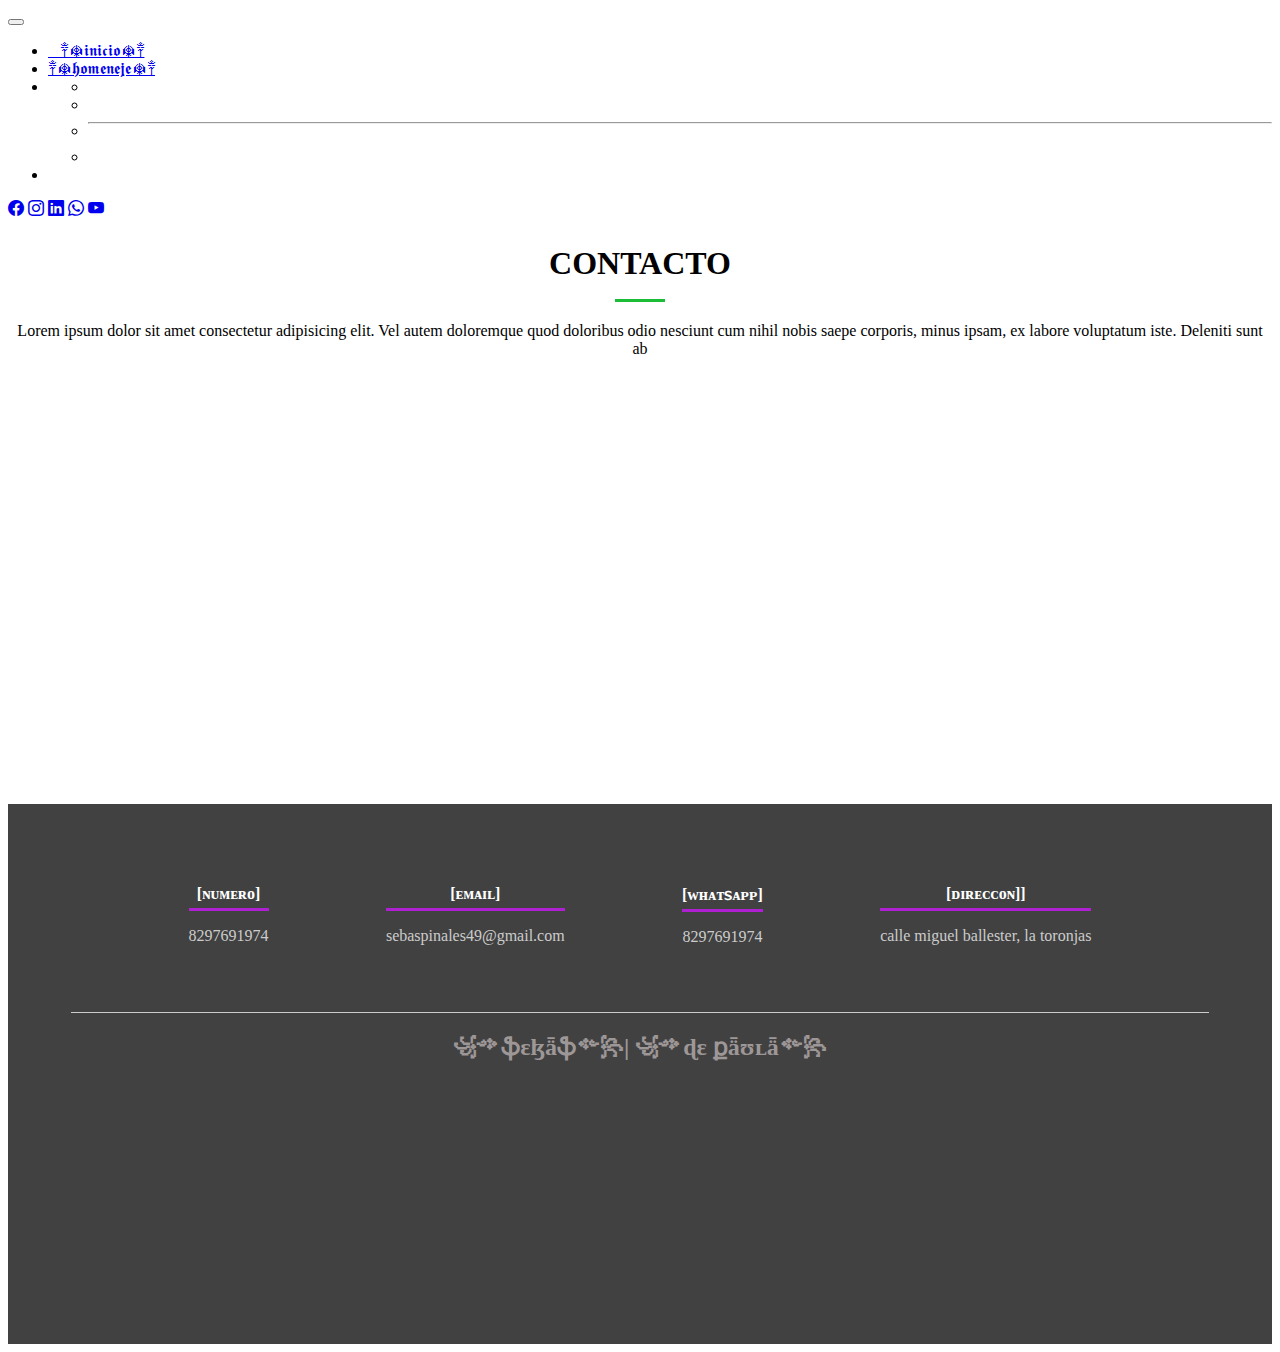
<file: contacto.html>
<!DOCTYPE html>
<html lang="en">
<head>
    <meta charset="UTF-8">
    <meta http-equiv="X-UA-Compatible" content="IE=edge">
    <meta name="viewport" content="width=device-width, initial-scale=1.0">
    <title>꧁༺ʟօ ʍǟֆ ɮʊֆƈǟɖօ༻꧂</title>


<!--framework de boostrap-->
  
    <link rel="shortcut icon" href="img/logo.jpg" type="image/x-icon">

    <link rel="stylesheet" href="css/multimedia.css">

    <link href="https://cdn.jsdelivr.net/npm/bootstrap@5.1.3/dist/css/bootstrap.min.css" rel="stylesheet" integrity="sha384-1BmE4kWBq78iYhFldvKuhfTAU6auU8tT94WrHftjDbrCEXSU1oBoqyl2QvZ6jIW3" crossorigin="anonymous">

    <link rel="stylesheet" href="https://cdn.jsdelivr.net/npm/bootstrap-icons@1.8.1/font/bootstrap-icons.css">

  <link rel="stylesheet" href="css/footer.css">

  <link rel="stylesheet" href="css/sociales.css">
  <link rel="stylesheet" href="css/loco.css">
  
</head>
<body>
    <nav class="navbar navbar-expand-lg navbar-light bg-light">
        <div class="container">
            <a href="index.html"> 
          <button class="navbar-toggler" type="button" data-bs-toggle="collapse" data-bs-target="#navbarSupportedContent" aria-controls="navbarSupportedContent" aria-expanded="false" aria-label="Toggle navigation">
            <span class="navbar-toggler-icon"></span>
          </button>
          <div class="collapse navbar-collapse" id="navbarSupportedContent">
            <ul class="navbar-nav mx-auto mb-2 mb-lg-0">
              <li class="nav-item">
                <a class="nav-link active" aria-current="page" href="index.html">𓂀༒☬𝖎𝖓𝖎𝖈𝖎𝖔☬༒</a>
              </li>
              <li class="nav-item">
                <a class="nav-link active" href="homenaje.html">༒☬𝖍𝖔𝖒𝖊𝖓𝖊𝖏𝖊☬༒</a>
              </li>
              <li class="nav-item dropdown">
                <a class="nav-link dropdown-toggle" href="#" id="navbarDropdown" role="button" data-bs-toggle="dropdown" aria-expanded="false">
                  
                </a>
                <ul class="dropdown-menu" aria-labelledby="navbarDropdown">
                  <li><a class="dropdown-item" href="#"></a></li>
                  <li><a class="dropdown-item" href="#"></a></li>
                  <li><hr class="dropdown-divider"></li>
                  <li><a class="dropdown-item" href="#"></a></li>
                </ul>
              </li>
              <li class="nav-item">
                <a class="nav-link disabled"></a>
              </li>
            </ul>
  
               <div class="header-social-link">
                <a href="#" class="twiter"> <i class="bi-twiter"></i></a>
                <a href="#" class="facebook"> <i class="bi-facebook"></i></a>
                <a href="#" class="instagram"> <i class="bi-instagram"></i></a>
                <a href="#" class="linkedin"> <i class="bi-linkedin"></i></a>
                <a href="#" class="whatsapp"> <i class="bi-whatsapp"></i></a>
                <a href="#" class="youtube"> <i class="bi-youtube"></i></a>

            
          </div>
        </div>
      </nav>

    <!--===Contact Section===-->
    <section class="titulo">
      <div class="container">

        <div class="section-title">
          <h2>Contacto</h2>
          <p>Lorem ipsum dolor sit amet consectetur adipisicing elit. Vel autem doloremque quod doloribus odio nesciunt cum nihil nobis saepe corporis, minus ipsam, ex labore voluptatum iste. Deleniti sunt ab</p>
        </div>

      </div>

      <iframe style="border:0; width: 100%; height: 350px;" src="https://www.google.com/maps/embed?pb=!1m18!1m12!1m3!1d3783.315631308197!2d-69.81427008558329!3d18.514633574189144!2m3!1f0!2f0!3f0!3m2!1i1024!2i768!4f13.1!3m3!1m2!1s0x8eaf86f5f5663dcf%3A0x4e1435636e329560!2zUG9saXTDqWNuaWNvIEbDqWxpeCBNYXLDrWEgUnVpeg!5e0!3m2!1ses-419!2sdo!4v1652202572550!5m2!1ses-419!2sdo"frameborder="0" allowfullscreen></iframe>

    </div>

  </section>


  <br> 
  <br> 
  


     



</section>
</main>
<footer>

<div class="contenedor-footer">
    <div class="content-foo">
        <h4>[ɴᴜᴍᴇʀᴏ]</h4>
        <p>8297691974</p>
    </div>
    <div class="content-foo">
        <h4>[ᴇᴍᴀɪʟ]</h4>
        <p>sebaspinales49@gmail.com</p>
    </div>
    <div class="content-foo">
        <h4>[ᴡʜᴀᴛꜱᴀᴘᴘ]</h4>
        <p>8297691974</p>
    </div>
    <div class="content-foo">
        <h4>[ᴅɪʀᴇᴄᴄᴏɴ]]</h4>
        <p>calle miguel ballester, la toronjas</p>
    </div>
</div>
<h2 class="titulo-final"> ꧁༺ֆɛɮǟֆ༻꧂| ꧁༺ɖɛ քǟʊʟǟ༻꧂</h2>
</footer>
</body>

</html>
</file>
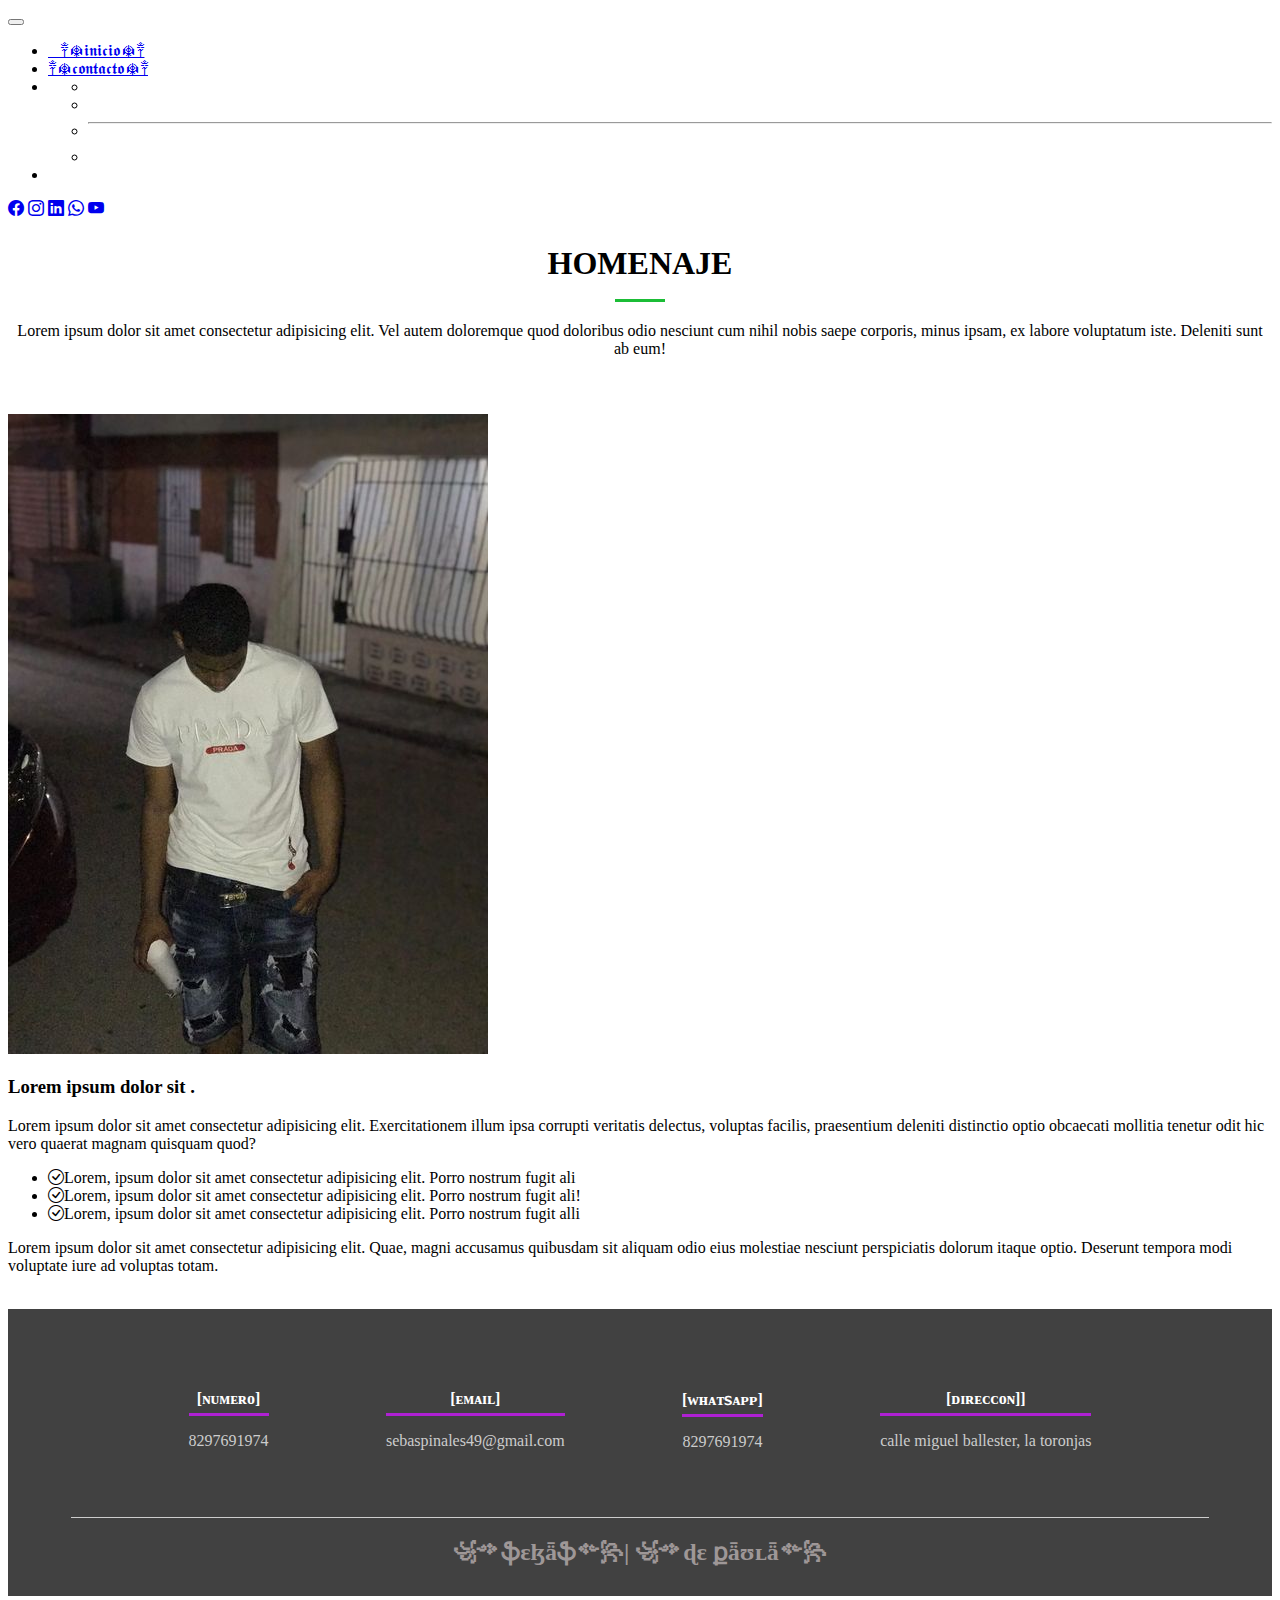
<file: homenaje.html>
<!DOCTYPE html>
<html lang="en">
<head>
    <meta charset="UTF-8">
    <meta http-equiv="X-UA-Compatible" content="IE=edge">
    <meta name="viewport" content="width=device-width, initial-scale=1.0">
    <title>꧁༺ʟօ ʍǟֆ ɮʊֆƈǟɖօ༻꧂l</title>


<!--framework de boostrap-->
  
    <link rel="shortcut icon" href="img/logo.jpg" type="image/x-icon">

    <link rel="stylesheet" href="css/multimedia.css">

    <link href="https://cdn.jsdelivr.net/npm/bootstrap@5.1.3/dist/css/bootstrap.min.css" rel="stylesheet" integrity="sha384-1BmE4kWBq78iYhFldvKuhfTAU6auU8tT94WrHftjDbrCEXSU1oBoqyl2QvZ6jIW3" crossorigin="anonymous">

    <link rel="stylesheet" href="https://cdn.jsdelivr.net/npm/bootstrap-icons@1.8.1/font/bootstrap-icons.css">

  <link rel="stylesheet" href="css/footer.css">
  <link rel="stylesheet" href="css/loco.css">
</head>
<body>
  <nav class="navbar navbar-expand-lg navbar-light bg-light">
    <div class="container">
        <a href="index.html">
      <button class="navbar-toggler" type="button" data-bs-toggle="collapse" data-bs-target="#navbarSupportedContent" aria-controls="navbarSupportedContent" aria-expanded="false" aria-label="Toggle navigation">
        <span class="navbar-toggler-icon"></span>
      </button>
      <div class="collapse navbar-collapse" id="navbarSupportedContent">
        <ul class="navbar-nav mx-auto mb-2 mb-lg-0">
          <li class="nav-item">
            <a class="nav-link active" aria-current="page" href="index.html">𓂀༒☬𝖎𝖓𝖎𝖈𝖎𝖔☬༒</a>
          </li>
          <li class="nav-item">
            <a class="nav-link active" aria-current="page" href="contacto.html">༒☬𝖈𝖔𝖓𝖙𝖆𝖈𝖙𝖔☬༒</a>
          </li>
          <li class="nav-item dropdown">
            <a class="nav-link dropdown-toggle" href="#" id="navbarDropdown" role="button" data-bs-toggle="dropdown" aria-expanded="false">
              
            </a>

          </a>
          <ul class="dropdown-menu" aria-labelledby="navbarDropdown">
            <li><a class="dropdown-item" href="#"></a></li>
            <li><a class="dropdown-item" href="#"></a></li>
            <li><hr class="dropdown-divider"></li>
            <li><a class="dropdown-item" href="#"></a></li>
          </ul>
        </li>
        <li class="nav-item">
          <a class="nav-link disabled"></a>
        </li>
      </ul>





           <div class="header-social-link">
            <a href="#" class="twiter"> <i class="bi-twiter"></i></a>
            <a href="#" class="facebook"> <i class="bi-facebook"></i></a>
            <a href="#" class="instagram"> <i class="bi-instagram"></i></a>
            <a href="#" class="linkedin"> <i class="bi-linkedin"></i></a>
            <a href="#" class="whatsapp"> <i class="bi-whatsapp"></i></a>
            <a href="#" class="youtube"> <i class="bi-youtube"></i></a>

        
      </div>
    </div>
  </nav>

    <!--===HOMENAJE===-->
    <section class="titulo">
      <div class="container">

        <div class="section-title">
          <h2>HOMENAJE</h2>
          <p>Lorem ipsum dolor sit amet consectetur adipisicing elit. Vel autem doloremque quod doloribus odio nesciunt cum nihil nobis saepe corporis, minus ipsam, ex labore voluptatum iste. Deleniti sunt ab eum!</p>
        </div>

        <div class="row">
          <div class="col">
            <img src="img/284375459_744949526639407_3886106562999670665_n.jpg" class="img-fluid" alt="">
          </div>
        
          <div  class="col-lg-6 pt-4 pt-lg-0 content" data-aos="fade-left">
            <h3>Lorem ipsum dolor sit .</h3>
            <p class="fst-italic">
              Lorem ipsum dolor sit amet consectetur adipisicing elit. Exercitationem illum ipsa corrupti veritatis delectus, voluptas facilis, praesentium deleniti distinctio optio obcaecati mollitia tenetur odit hic vero quaerat magnam quisquam quod?
            </p>

            <ul>
            
              <li><i class="bi bi-check-circle"></i>Lorem, ipsum dolor sit amet consectetur adipisicing elit. Porro nostrum fugit ali</li>
              <li><i class="bi bi-check-circle"></i>Lorem, ipsum dolor sit amet consectetur adipisicing elit. Porro nostrum fugit ali!</li>
              <li><i class="bi bi-check-circle"></i>Lorem, ipsum dolor sit amet consectetur adipisicing elit. Porro nostrum fugit alli</li>
            </ul>
            <p>
              
                
              Lorem ipsum dolor sit amet consectetur adipisicing elit. Quae, magni accusamus quibusdam sit aliquam odio eius molestiae nesciunt perspiciatis dolorum itaque optio. Deserunt tempora modi voluptate iure ad voluptas totam.
            </p>
          </div>
        </div>

       
      </div>
    </section>
    
  <br>

  </section>
</main>
<footer>

<div class="contenedor-footer">
    <div class="content-foo">
        <h4>[ɴᴜᴍᴇʀᴏ]</h4>
        <p>8297691974</p>
    </div>
    <div class="content-foo">
        <h4>[ᴇᴍᴀɪʟ]</h4>
        <p>sebaspinales49@gmail.com</p>
    </div>
    <div class="content-foo">
        <h4>[ᴡʜᴀᴛꜱᴀᴘᴘ]</h4>
        <p>8297691974</p>
    </div>
    <div class="content-foo">
        <h4>[ᴅɪʀᴇᴄᴄᴏɴ]]</h4>
        <p>calle miguel ballester, la toronjas</p>
    </div>
</div>
<h2 class="titulo-final"> ꧁༺ֆɛɮǟֆ༻꧂| ꧁༺ɖɛ քǟʊʟǟ༻꧂</h2>
</footer>
</body>

</html>
</file>
<file: css/multimedia.css>
*--------------------------------------------------------------
# Header Social Links
--------------------------------------------------------------*/
.header-social-links {
padding-left: 10px;
margin-left: 20px;
border-left: 1px solid #f1e3e3;
}

.header-social-links a {
color: #a0a0a0;
padding-left: 6px;
display: inline-block;
line-height: 1px;
transition: 0.3s;
}

.header-social-links a:hover {
color: #2e0fb6;
}
</file>
<file: css/footer.css>
v/*--------------------------------------------------------------
# Sections General
--------------------------------------------------------------*/

.titulo {

    padding-bottom: 40px;
    margin-top: 60px;
    
    }
    
    .section-title {
    text-align: center;
    padding-bottom: 40px;
    }
    
    .section-title h2 {
    font-size: 32px;
    font-weight: bold;
    text-transform: uppercase;
    margin-bottom: 20px;
    padding-bottom: 20px;
    position: relative;
    }
    
    .section-title h2::after {
    content: '';
    position: absolute;
    display: block;
    width: 50px;
    height: 3px;
    background: #1bbd36;
    bottom: 0;
    left: calc(50% - 25px);
    
    }
</file>
<file: css/sociales.css>
footer { background-color:#083e68; min-height:450px; }
.footer-col { margin-top:50px; }
.logofooter { margin-bottom:10px; font-size:40px; color:#fff; font-weight:700;}

.footer-col p { color:#fff; font-size:18px; margin-bottom:15px;}
.footer-col p i { width:20px; color:#999;}

.footer-ul { list-style-type:none; padding-left:0; margin-left:2px;}
.footer-ul li { line-height:29px; font-size:16px; }
.footer-ul li a { color:#a0a3a4; transition: color 0.2s linear 0s; }
.footer-ul i { margin-right:10px; }

.copyright { min-height: 40px; background-color: #062b46;}
.copyright p { text-align: left; color: #ffffff; padding:10px 0;margin-bottom: 0; }
.heading7 {font-size:25px; font-weight: 700; color: #ffffff; margin-bottom: 22px;}
</file>
<file: css/loco.css>
.contenido-textos h3 span{
    background: #4d0686;
    color: #fff;
    border-radius: 50%;
    display: inline-block;
    text-align: center;
    width: 30px;
    height: 30px;
    padding: 2px;
    box-shadow: 0 0 6px 0 rgba(0, 0, 0, .5);
    margin-right: 5px;
}

.contenido-textos p{
    padding: 0px 0px 30px 15px;
    font-weight: 300;
    text-align: justify;
}

/* Galeria */


.portafolio{
    background: #f2f2f2;
}

.galeria-port{
    display: flex;
    justify-content: space-evenly;
    flex-wrap: wrap;
}

.imagen-port{
    width: 24%;
    margin-bottom: 10px;
    overflow: hidden;
    position: relative;
    cursor: pointer;
    box-shadow: 0 0 6px 0 rgba(0, 0, 0, .5);
}

.imagen-port > img{
    width: 100%;
    height: 100%;
    object-fit: cover;
    display: block;
}

.hover-galeria{
    position: absolute;
    width: 100%;
    height: 100%;
    top: 0;
    transform: scale(0);
    background: hsla(273,91%,27%, 0.7);
    transition: transform .5s;
    display: flex;
    justify-content: center;
    align-items: center;
    flex-direction: column;
}

.hover-galeria img{
    width: 50px;
}

.hover-galeria p{
    color: #fff;
}

.imagen-port:hover .hover-galeria{
    transform: scale(1);
}

/* Clients */

.cards{
    display: flex;
    justify-content: space-evenly;
}

.cards .card{
    background: #4d0686;
    display: flex;
    width: 46%;
    height: 200px;
    align-items: center;
    justify-content: space-evenly;
    border-radius: 5px;
    box-shadow: 0 0 6px 0 rgba(0, 0, 0, 0.6);
}

.cards .card img{
    width: 100px;
    height: 100px;
    object-fit: cover;
    border: 3px solid #fff;
    border-radius: 50%;
    display: block;
}

.cards .card > .contenido-texto-card{
    width: 60%;
    color: #fff;
}

.cards .card > .contenido-texto-card p{
    font-weight: 300;
    padding-top: 5px;
}

/*  Our team */

.about-services{
    background: #f2f2f2;
    padding-bottom: 30px;
}


.servicio-cont{
    display:flex;
    justify-content: space-between;
    align-items: center;
}

.servicio-ind{
    width: 28%;
    text-align: center;
}

.servicio-ind img{
    width: 90%;
}

.servicio-ind h3{
    margin: 10px 0;
}

.servicio-ind p{
    font-weight: 300;
    text-align: justify;
}

/* footer */

footer{
    background: #414141;
    padding: 60px 0 30px 0;
    margin: auto;
    overflow: hidden;
}

.contenedor-footer{
    display: flex;
    width: 90%;
    justify-content: space-evenly;
    margin: auto;
    padding-bottom: 50px;
    border-bottom: 1px solid #ccc;
}

.content-foo{
    text-align: center;
}

.content-foo h4{
    color: #fff;
    border-bottom: 3px solid #af20d3;
    padding-bottom: 5px;
    margin-bottom: 10px;
}

.content-foo p{
    color: #ccc;
}

.titulo-final{
    text-align: center;
    font-size: 24px;
    margin: 20px 0 0 0;
    color: #9e9797;
}

@media screen and (max-width:900px){
    header{
        background-position: center;
    }

    .contenedor-sobre-nosotros{
        flex-direction: column;
        justify-content: center;
        align-items: center;
    }

    .sobre-nosotros .contenido-textos{
        width: 90%;
    }

    .imagen-about-us{
        width: 90%;
    }

    /* Galeria */

    .imagen-port{
        width: 44%;
    }

    /* Clientes */

    .cards{
        flex-direction: column;
        justify-content: center;
        align-items: center;
    }

    .cards .card{
        width: 90%;
    }

    .cards .card:first-child{
        margin-bottom: 30px;
    }

    /* servicios */

    .servicio-cont{
        justify-content: center;
        flex-direction: column;
    }

    .servicio-ind{
        width: 100%;
        text-align: center;
    }

    .servicio-ind:nth-child(1), .servicio-ind:nth-child(2){
        margin-bottom: 60px;
    }

    .servicio-ind img{
        width: 90%;
    }
}

@media screen and (max-width:500px){
    nav{
        text-align: center;
        padding: 30px 0 0 0;
    }

    nav > a{
        margin-right: 5px;
    }

    .textos-header h1{
        font-size: 35px;
    }

    .textos-header h2{
        font-size: 20px;
    }

    /* ABOUT US */

    .imagen-about-us{
        margin-bottom: 60px;
        width: 99%;
    }

    .sobre-nosotros .contenido-textos{
        width: 95%;
    }

    /* Galeria */

    .imagen-port{
        width: 95%;
    }

    /* Clients */

    .cards .card{
        height: 450px;
        display: flex;
        flex-direction: column;
        align-items: center;
    }

    .cards .card img{
        width: 90px;
        height: 90px;
    }

    /* Footer */

    .contenedor-footer{
        flex-direction: column;
        border: none;
    }

    .content-foo{
        margin-bottom: 20px;
        text-align: center;
    }

    .content-foo h4{
        border: none;
    }

    .content-foo p{
        color: #ccc;
        border-bottom: 1px solid #f2f2f2;
        padding-bottom: 20px;
    }

    .titulo-final{
        font-size: 20px;
    }
}
</file>
